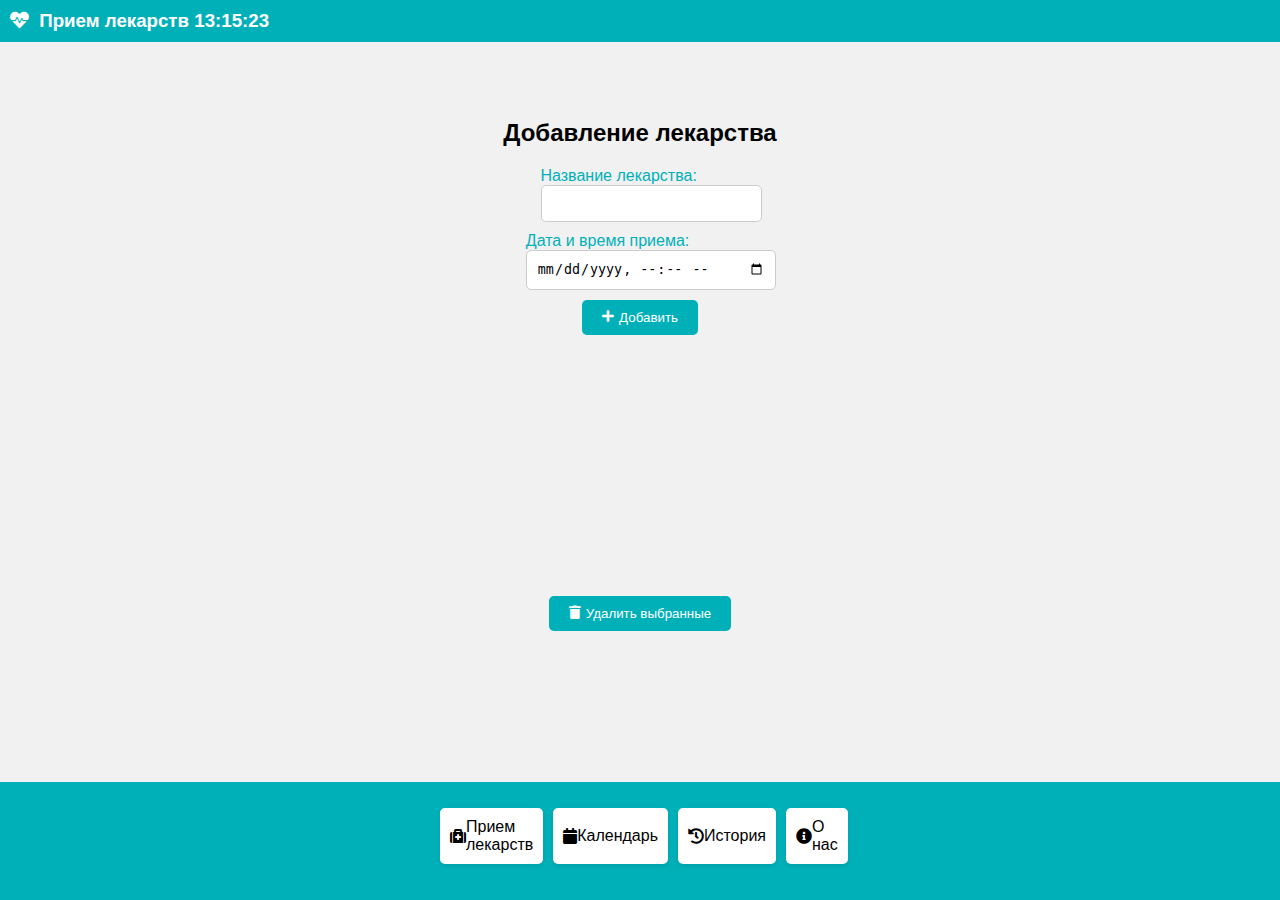
<file: index.html>
<!DOCTYPE html>
<html lang="ru">
<head>
  <meta charset="UTF-8">
  <meta http-equiv="X-UA-Compatible" content="IE=edge">
  <meta name="viewport" content="width=device-width, initial-scale=1.0">
  <title>Прием лекарств</title>
  <link rel="stylesheet" type="text/css" href="style.css">
  <link rel="stylesheet" href="https://cdnjs.cloudflare.com/ajax/libs/font-awesome/5.15.3/css/all.min.css">
</head>
<body>
  <header>
    <h3><i class="fa fa-heartbeat"></i> Прием лекарств <span id="current-time"></span></h3>
  </header>
  <script>
    function getCurrentTime() {
      const currentTime = new Date();
      const hours = currentTime.getHours().toString().padStart(2, '0');
      const minutes = currentTime.getMinutes().toString().padStart(2, '0');
      const seconds = currentTime.getSeconds().toString().padStart(2, '0');
      const currentTimeString = `${hours}:${minutes}:${seconds}`;
  
      document.getElementById('current-time').innerHTML = currentTimeString;
    }
  
    getCurrentTime(); // Инициализация текущего времени при загрузке страницы
  
    // Обновление текущего времени каждую секунду
    setInterval(getCurrentTime, 1000);
  </script>
  
  
  
  
  
  
  <section>
    <h2>Добавление лекарства</h2>
    <form id="medication-form">
      <div class="form-group">
        <label for="medication-name">Название лекарства:</label>
        <input type="text" id="medication-name" required>
      </div>
      <div class="form-group">
        <label for="medication-datetime">Дата и время приема:</label>
        <input type="datetime-local" id="medication-datetime" required>
      </div>
      <div class="form-group">
        <button type="submit"><i class="fa fa-plus"></i> Добавить</button>
      </div>
    </form>
  </section>

  <section>
    <ul id="medication-list"></ul>
    <div class="form-group">
      <button id="delete-selected"><i class="fa fa-trash"></i> Удалить выбранные</button>
    </div>
  </section>

  <footer>
    <nav>
      <ul>
        <li><a href="index.html"><i class="fas fa-medkit"></i>  Прием лекарств</a></li>
        <li><a href="calendar.html"><i class="fas fa-calendar"></i>  Календарь</a></li>
        <li><a href="history.html"><i class="fas fa-history"></i>  История</a></li>
        <li><a href="circle.html"><i class="fas fa-info-circle"></i>  О нас</a></li>
      </ul>
    </nav>
  </footer>

  <script src="https://code.jquery.com/jquery-3.6.0.min.js"></script>
  <script src="app.js"></script>
</body>
</html>
</file>
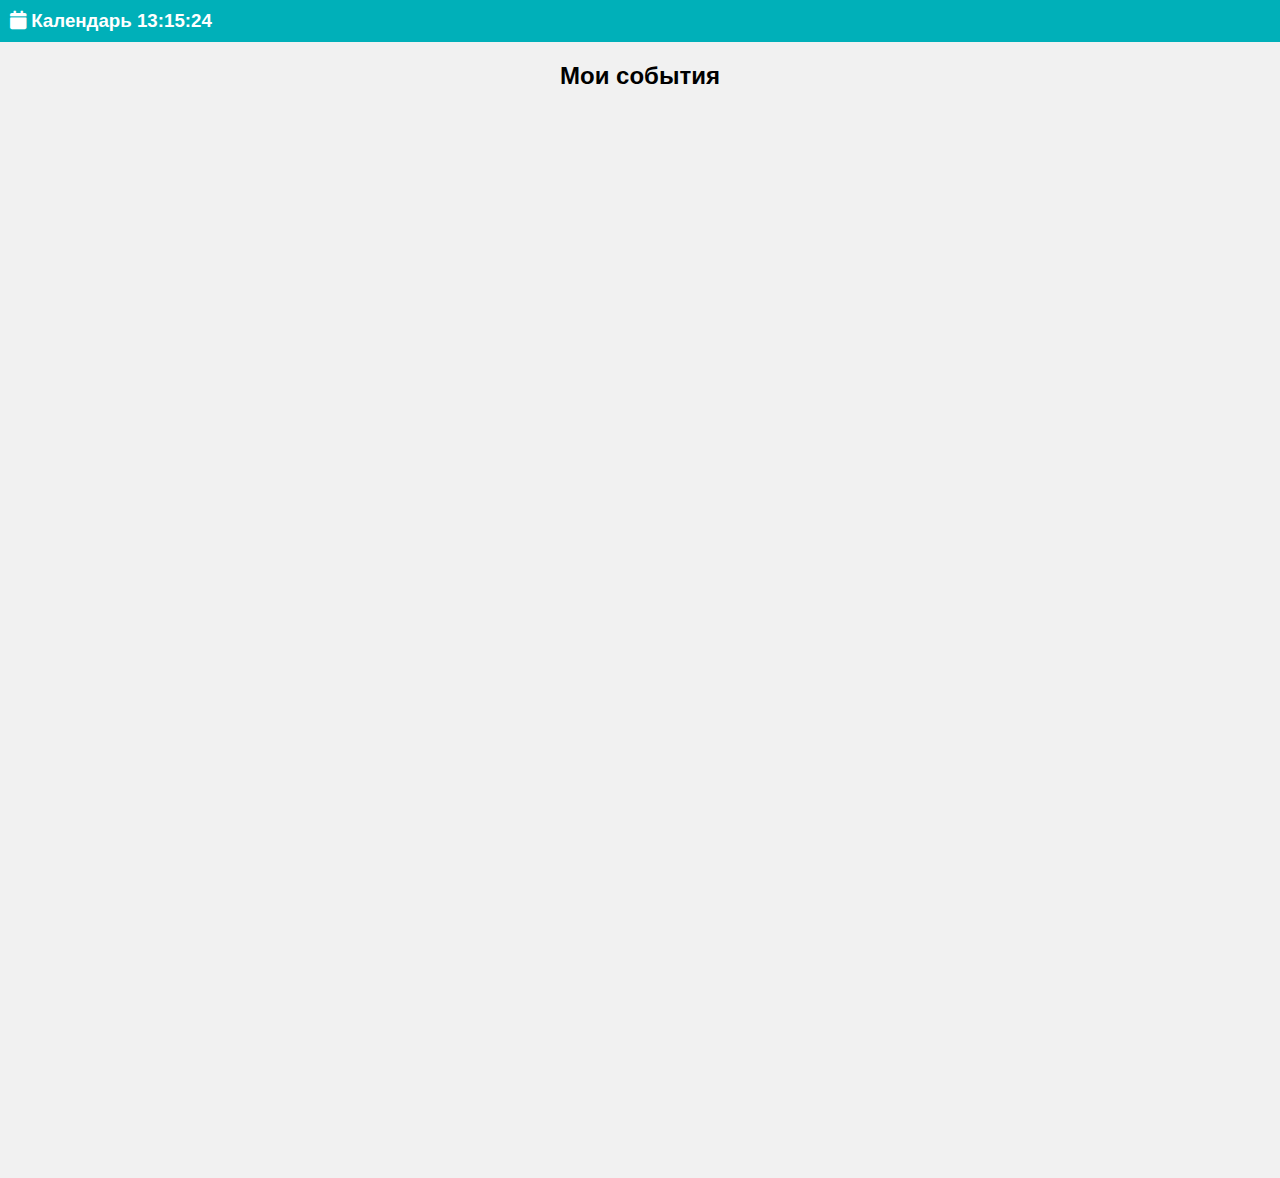
<file: calendar.html>
<!DOCTYPE html>
<html lang="ru">
<head>
  <meta charset="UTF-8">
  <meta http-equiv="X-UA-Compatible" content="IE=edge">
  <meta name="viewport" content="width=device-width, initial-scale=1.0">
  <title>Архив</title>
  <link rel="stylesheet" type="text/css" href="style.css">
  <link rel="stylesheet" href="https://cdnjs.cloudflare.com/ajax/libs/font-awesome/5.15.3/css/all.min.css">
</head>
<body>
  
  <header>
    <h3><i class="fas fa-calendar"></i> Календарь <span id="current-time"></span></h3>
  </header>
  <script>
    function getCurrentTime() {
      const currentTime = new Date();
      const hours = currentTime.getHours().toString().padStart(2, '0');
      const minutes = currentTime.getMinutes().toString().padStart(2, '0');
      const seconds = currentTime.getSeconds().toString().padStart(2, '0');
      const currentTimeString = `${hours}:${minutes}:${seconds}`;
  
      document.getElementById('current-time').innerHTML = currentTimeString;
    }
  
    getCurrentTime(); // Инициализация текущего времени при загрузке страницы
  
    // Обновление текущего времени каждую секунду
    setInterval(getCurrentTime, 1000);
  </script>

  <style>
    #calendar-container {
      position: relative;
      width: 100%;
      height: 0;
      padding-bottom: 75%; /* Соотношение сторон 4:3 */
    }
    
    #calendar-container iframe {
      position: absolute;
      top: 0;
      left: 0;
      width: 100%;
      height: 100%;
      border: 0;
    }
  </style>

<main>
  <section>
    <h2>Мои события</h2>
    <div id="calendar-container">
      <iframe src="https://calendar.google.com/calendar/embed?src=YOUR_CALENDAR_ID" style="border: 0" width="800" height="600" frameborder="0" scrolling="no"></iframe>
    </div>
  </section>
</main> 

  <footer>
    <nav>
      <ul>
        <li><a href="index.html"><i class="fas fa-medkit"></i>  Прием лекарств</a></li>
        <li><a href="calendar.html"><i class="fas fa-calendar"></i>  Календарь</a></li>
        <li><a href="history.html"><i class="fas fa-history"></i>  История</a></li>
        <li><a href="circle.html"><i class="fas fa-info-circle"></i>  О нас</a></li>
        
        

        
      </ul>
    </nav>
  </footer>
  
  
    
    <script src="app.js"></script>

</body>
</html>
</file>
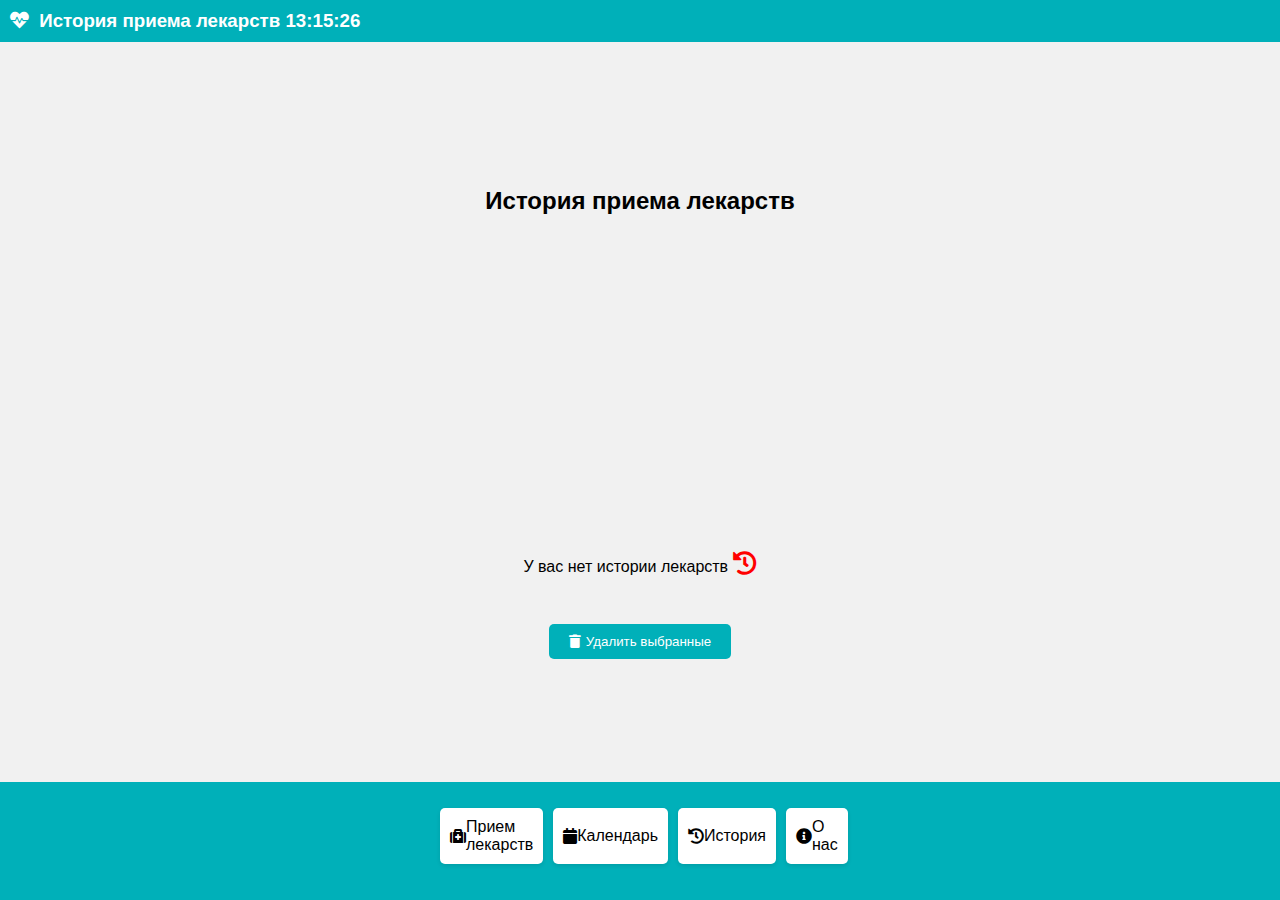
<file: history.html>
<!DOCTYPE html>
<html lang="ru">
<head>
  <meta charset="UTF-8">
  <meta http-equiv="X-UA-Compatible" content="IE=edge">
  <meta name="viewport" content="width=device-width, initial-scale=1.0">
  <title>История приема лекарств</title>
  <link rel="stylesheet" type="text/css" href="style.css">
  <link rel="stylesheet" href="https://cdnjs.cloudflare.com/ajax/libs/font-awesome/5.15.3/css/all.min.css">
</head>
<body>
  <header>
    <h3><i class="fa fa-heartbeat"></i> История приема лекарств <span id="current-time"></span></h3>
  </header>
  
  <script>
    function getCurrentTime() {
      const currentTime = new Date();
      const hours = currentTime.getHours().toString().padStart(2, '0');
      const minutes = currentTime.getMinutes().toString().padStart(2, '0');
      const seconds = currentTime.getSeconds().toString().padStart(2, '0');
      const currentTimeString = `${hours}:${minutes}:${seconds}`;
  
      document.getElementById('current-time').innerHTML = currentTimeString;
    }
  
    getCurrentTime(); // Инициализация текущего времени при загрузке страницы
  
    // Обновление текущего времени каждую секунду
    setInterval(getCurrentTime, 1000);
  </script>
  

  <section>
    <h2>История приема лекарств</h2>
    <ul id="history-list"></ul>

  </section>
  <section>
    <p>У вас нет истории лекарств <i class="fas fa-history scary-red"></i></p>
    <style>
      .scary-red {
        color: red;
        font-size: 24px;
      }
    </style>
    
    <ul id="medication-list"></ul>
    <div class="form-group">
      <button id="delete-selected"><i class="fa fa-trash"></i> Удалить выбранные</button>
    </div>
  </section>

  <footer>
    <nav>
      <ul>
        <li><a href="index.html"><i class="fas fa-medkit"></i>  Прием лекарств</a></li>
        <li><a href="calendar.html"><i class="fas fa-calendar"></i>  Календарь</a></li>
        <li><a href="history.html"><i class="fas fa-history"></i>  История</a></li>
        <li><a href="circle.html"><i class="fas fa-info-circle"></i>  О нас</a></li>
      </ul>
    </nav>
  </footer>

  <script src="https://code.jquery.com/jquery-3.6.0.min.js"></script>
  <script src="app.js"></script>
</body>
</html>
</file>
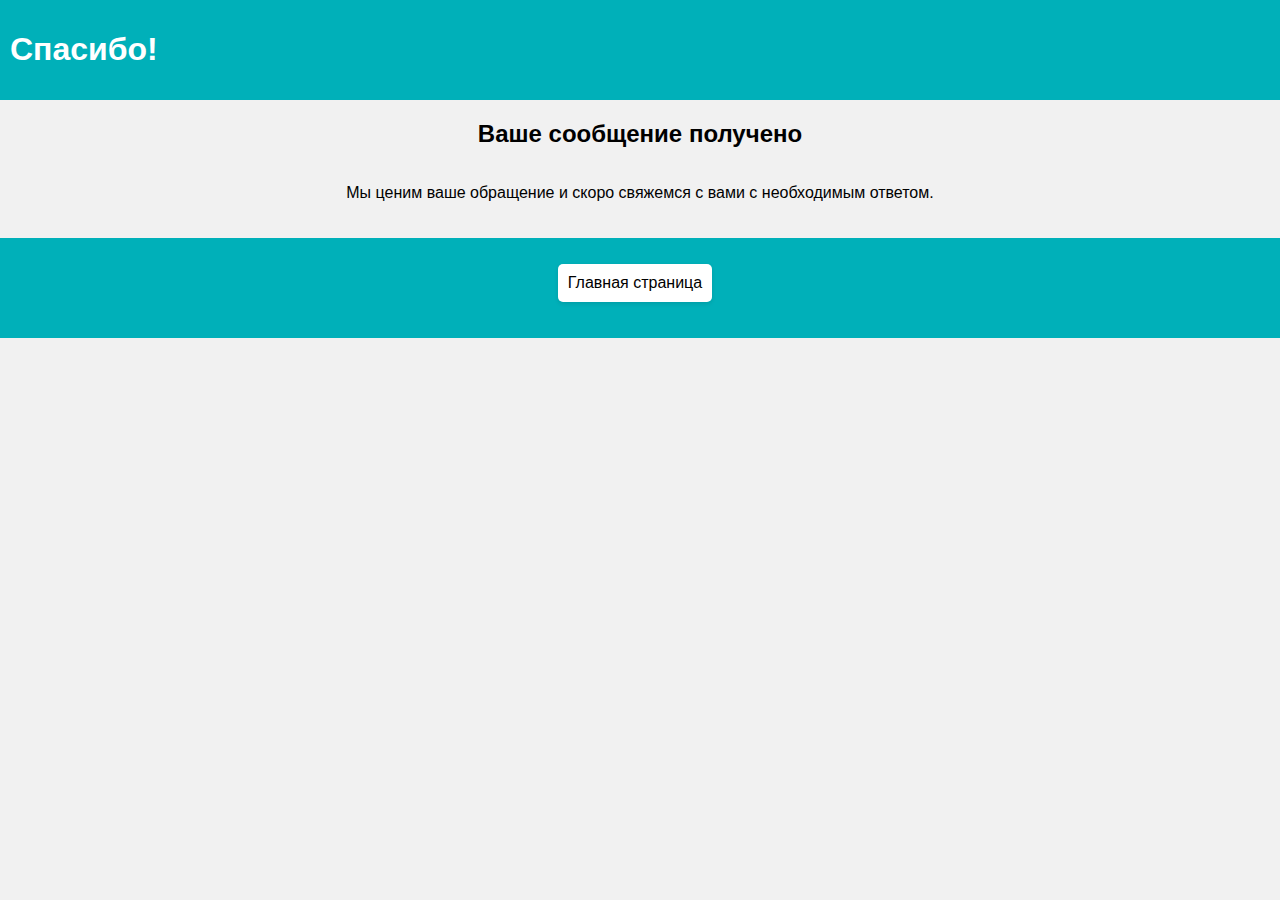
<file: Связ.html>
<!DOCTYPE html>
<html lang="ru">
<head>

  <link rel="stylesheet" href="style.css">
  <meta charset="UTF-8">
  <meta http-equiv="X-UA-Compatible" content="IE=edge">
  <meta name="viewport" content="width=device-width, initial-scale=1.0">
  <title>Благодарим</title>
</head>
<body>
  <header>
    <h1>Спасибо!</h1>
  </header>

  <main>
    <section>
      <h2>Ваше сообщение получено</h2>
      <p>Мы ценим ваше обращение и скоро свяжемся с вами с необходимым ответом.</p>
    </section>
  </main>

  <footer>
    <nav>
      <ul>
        <li><a href="index.html">Главная страница</a></li>
      </ul>
    </nav>
  </footer>

</body>
</html>
</file>
<file: style.css>
html,
body {
  margin: 0;
  padding: 0;
  width: 100%;
  height: 100%;
  overflow: auto;
}

body {
  display: flex;
  flex-direction: column;
  font-family: Arial, sans-serif;
  background-color: #f1f1f1;
  color: #000;
}

header {
  display: flex;
  align-items: center;
  justify-content: space-between;
  padding: 10px;
  background-color: #00b0b9;
  color: #fff;
}

header h3,
header h4 {
  margin: 0;
}

section {
  flex: 1;
  display: flex;
  flex-direction: column;
  align-items: center;
  justify-content: center;
  padding: 20px;
}

h2 {
  margin-top: 0;
}

form {
  display: flex;
  flex-direction: column;
  align-items: center;
  gap: 10px;
  width: 100%;
  max-width: 400px;
}

label {
  display: flex;
  flex-direction: column;
  align-items: flex-start;
  width: 100%;
  color: #00b0b9;
}

input[type="text"],
input[type="datetime-local"] {
  padding: 10px;
  border-radius: 5px;
  border: 1px solid #ccc;
  width: 100%;
}

button {
  padding: 10px 20px;
  border-radius: 5px;
  border: none;
  background-color: #00b0b9;
  color: #fff;
  cursor: pointer;
  display: flex;
  align-items: center;
  justify-content: center;
}

button:hover {
  background-color: #007d87;
}

ul {
  list-style: none;
  padding: 0;
  width: 100%;
  max-width: 400px;
}

li {
  display: flex;
  justify-content: space-between;
  align-items: center;
  padding: 10px;
  background-color: #fff;
  border-radius: 5px;
  margin-bottom: 10px;
  box-shadow: 0 2px 4px rgba(0, 0, 0, 0.1);
}

li span {
  margin-right: 10px;
}

footer {
  display: flex;
  justify-content: center;
  background-color: #00b0b9;
  color: #fff;
  padding: 10px;
}

nav ul {
  display: flex;
  padding: 0;
}

nav ul li {
  margin-right: 10px;
}

nav ul li a {
  color: #000;
  text-decoration: none;
  display: flex;
  align-items: center;
}

.fa {
  margin-right: 5px;
}

.ajax-icon {
  position: relative;
  width: 20px;
  height: 20px;
  animation: rotation 1s linear infinite;
}

@keyframes rotation {
  0% {
    transform: rotate(0deg);
  }
  100% {
    transform: rotate(360deg);
  }
}

@media (max-width: 600px) {
  header h3,
  header h4,
  section h2,
  section form label,
  section ul,
  footer nav ul li {
    font-size: 14px;
  }
}
</file>
